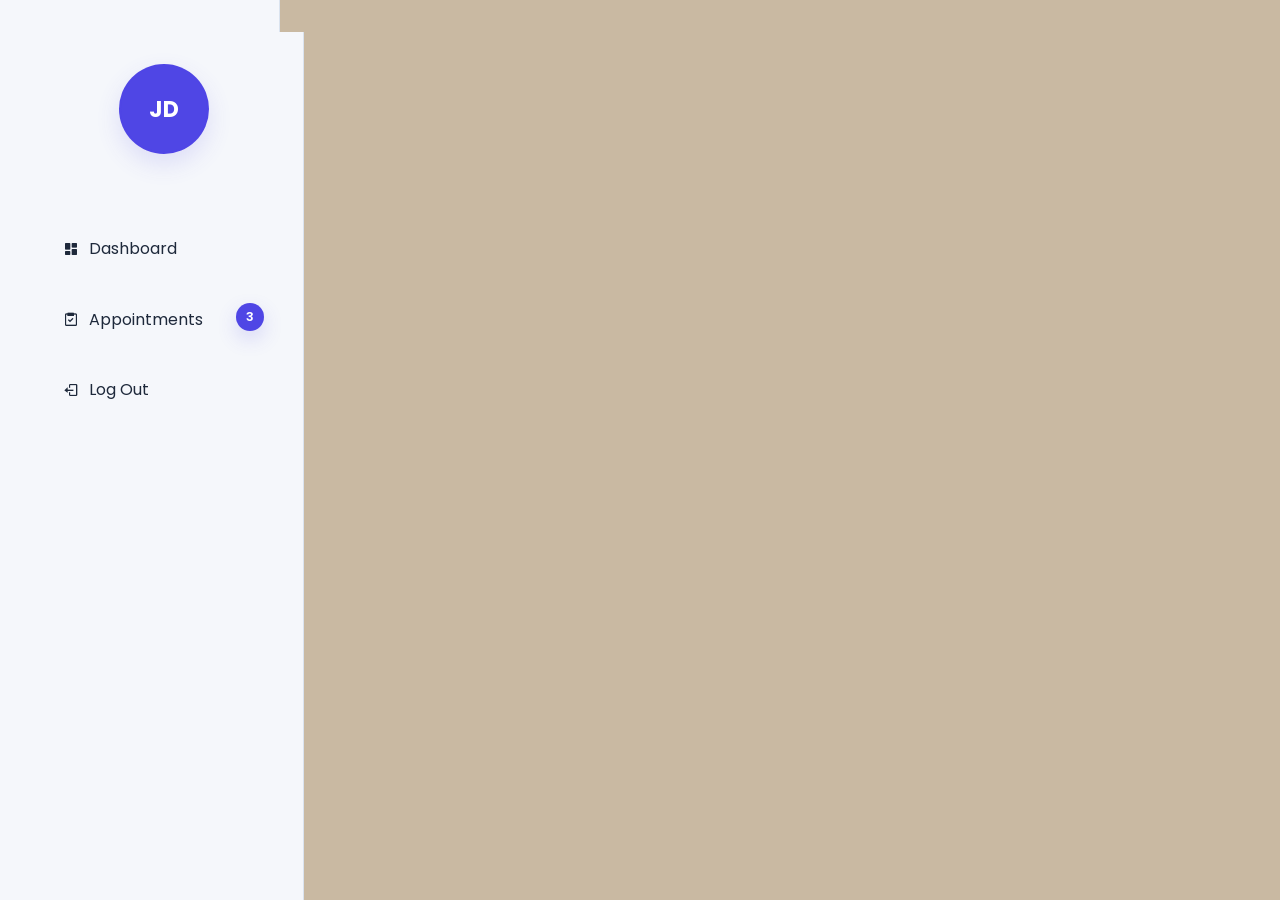
<file: view/dashboardAdmin.html>
<!DOCTYPE html>
<html lang="en">
<head>
    <meta charset="UTF-8">
    <meta name="viewport" content="width=device-width, initial-scale=1.0">
    <link rel="stylesheet" href="../css/dashboard.css">
    <link rel="stylesheet" href="../css/header.css">
    <link href='https://unpkg.com/boxicons@2.1.4/css/boxicons.min.css' rel='stylesheet'>
    <title>MediCare | Admin Dashboard</title>
</head>
<body>
    
    <div class="main-container">
        <div class="header">
            <h1>MediCare</h1>

            <ul class="link-lists">
                <a class="links" id="logoutbtn" href="../php/logout.php">Log Out</a>
            </ul>
        </div>

        <div class="dashboard">
            <div class="dashboard-container">
                <div class="side-panel">
                <div class="avatar-sec">
                    <div class="avatar-icon">
                        <div class="avatar-icon-img">
                           <p>JD</p> 
                        </div>
                        
                    </div>
                    <div class="avatar-name">
                        <h3 id="user_name"></h3>
                    </div>
                    <div class="avatar-id">
                        <p id="patient_id"></p>
                    </div>
                </div>


                <div class="side-links">
                    <div class="side-link">
                        <i class='bx bxs-dashboard'></i>
                        <a href="dashboardAdmin.html">Dashboard</a>
                    </div>

                    <div class="side-link">
                        <i class='bx bx-task'></i>
                        <a href="dashboardAdmin.html">Appointments</a>
                            <div class="counter">
                                <span class="appt-count">3</span>
                            </div>
                    </div>

                    <div class="side-link">
                        <i class='bx bx-log-out'></i>
                        <a href="../php/logout.php">Log Out</a>
                    </div> 
                </div>
                </div>


                <!--- Contents Panel-->
                <div class="contents">
                    <div class="contents-container">
                            <h2>Book an appointment</h2>
                            <p>Select a doctor and choose your preferred time</p>
                        <div class="apt-container">
                            <h3>Available Doctors</h3>
                            <div class="apt">
                                <!-- Doctor Card 1 -->
                                <div class="apt-card">
                                    <h4>Dr. Amara Patel</h4>
                                    <p>Cardiologist</p>
                                    <div class="visit-time">
                                        <p class="visit-days">Mon-Wed</p>
                                    </div>
                                    <button class="book-btn">Select</button>
                                </div>

                                <!-- Doctor Card 2 -->
                                 <div class="apt-card">
                                    <h4>Dr. Amara Patel</h4>
                                    <p>Cardiologist</p>
                                    <div class="visit-time">
                                        <p class="visit-days">Mon-Wed</p>
                                    </div>
                                    <button class="book-btn">Select</button>
                                </div>

                                    <!-- Doctor Card 3 -->
                                    <div class="apt-card">
                                        <h4>Dr. Amara Patel</h4>
                                        <p>Cardiologist</p>
                                        <div class="visit-time">
                                            <p class="visit-days">Mon-Wed</p>
                                        </div>
                                        <button class="book-btn">Select</button>
                                    </div>
                                </div>
                            </div>
                            <!-- End of Appointment Container-->



                            <!-- Begining of Schedule Details-->
                            <div class="schedule-details">
                                <h3>Schedule Details</h3>
                                <p>Here you can schedule your appointment at any time that suits you.</p>

                                <div class="fields">
                                    <div class="fields-container">
                                        <label for="date">Date</label>
                                        <input type="date" id="date">
                                    </div>

                                    <div class="fields-container">
                                        <label for="time">Time</label>
                                        <input type="time" id="time">
                                    </div>

                                    <div class="fields-container">
                                        <button class="book-btn">Book now</button>
                                    </div>
                                </div>
                                <p>Select a doctor above to proceed.</p>
                            </div>
                            <!-- End of Schedule Details -->

                            <div class="appointments">
                                <h3>Scheduled Appoinments</h3>

                            <div class="scheduled-appointments">
                                <p>No booked appointments</p>
                            </div>
                        </div>
                        </div>

                        
                    </div>

                
            </div>
        </div>

    </div>

    <script src="../js/script.js"></script>
</body>
</html>
</file>
<file: css/dashboard.css>
@import url('https://fonts.googleapis.com/css2?family=Poppins:wght@300;400;500;600;700&display=swap');

:root {
    --bg: #eef2ff;
    --panel-bg: #ffffff;
    --sidebar-bg: #f5f7fb;
    --sidebar-border: #dae3ef;
    --text: #1e293b;
    --text-muted: #52648a;
    --accent-color: #4f46e5;
    --card-bg: #ffffff;
    --card-border: #dbe2ec;
    --card-shadow: 0 16px 40px rgba(15, 23, 42, 0.08);
    --button-bg: #4f46e5;
    --button-text: #ffffff;
    --radius: 16px;
    --section-bg: #f8faff;
}

body.theme-dark {
    --bg: #0f172a;
    --panel-bg: #111827;
    --sidebar-bg: #111827;
    --sidebar-border: #1f2937;
    --text: #e2e8f0;
    --text-muted: #94a3b8;
    --accent-color: #38bdf8;
    --card-bg: #1e293b;
    --card-border: #334155;
    --card-shadow: 0 16px 40px rgba(0, 0, 0, 0.3);
    --button-bg: #38bdf8;
    --button-text: #0f172a;
    --section-bg: #111827;
}

body.theme-blue {
    --bg: #f4f7ff;
    --panel-bg: #ffffff;
    --sidebar-bg: #eef4ff;
    --sidebar-border: #d6e4ff;
    --text: #172e5e;
    --text-muted: #475569;
    --accent-color: #2563eb;
    --card-bg: #ffffff;
    --card-border: #d8e2ff;
    --card-shadow: 0 16px 40px rgba(37, 99, 235, 0.12);
    --button-bg: #2563eb;
    --button-text: #ffffff;
    --section-bg: #eef4ff;
}

* {
    padding: 0;
    margin: 0;
    box-sizing: border-box;
}

html,
body {
    min-height: 100%;
    font-size: 1rem;
    font-family: 'Poppins', sans-serif;
    background-color: var(--bg);
    color: var(--text);
}

/* Main Layout */

.main-container {
    min-height: 100vh;
    Background-color: rgb(201, 185, 162);
}

.dashboard-container {
    width: 280px;
    height: 100vh;
    position: fixed;
    top: 0;
    left: 0;
    overflow-y: auto;
    background-color: var(--sidebar-bg);
    border-right: 1px solid var(--sidebar-border);
    padding: 32px 24px;
    z-index: 1000;
}

/* Sidebar */

.side-panel {
    width: 280px;
    min-height: 100vh;
    background-color: var(--sidebar-bg);
    padding: 32px 24px;
    border-right: 1px solid var(--sidebar-border);
    position: fixed;
    overflow: hidden;
}

/* Avatar */

.avatar-sec {
    display: flex;
    flex-direction: column;
    align-items: center;
    margin-bottom: 50px;
}

.avatar-icon {
    display: flex;
    align-items: center;
    justify-content: center;
    width: 90px;
    height: 90px;
    border-radius: 50%;
    background-color: var(--accent-color);
    border: 2px solid rgba(79, 70, 229, 0.18);
    box-shadow: 0 10px 24px rgba(79, 70, 229, 0.14);
}

.avatar-icon-img {
    font-size: 1.4rem;
    font-weight: 700;
    color: var(--button-text);
}

.avatar-name {
    margin-top: 15px;
    text-align: center;
}

.avatar-id {
    margin-top: 5px;
    color: grey;
    font-size: 0.9rem;
}

/* Side Navigation */

.side-links {
    display: flex;
    flex-direction: column;
    gap: 20px;
}

.side-link {
    display: flex;
    align-items: center;
    justify-content: space-between;
    gap: 10px;
    padding: 12px 15px;
    border-radius: 10px;
    transition: 0.3s ease;
    cursor: pointer;
}

.side-link:hover {
    background-color: rgba(79, 70, 229, 0.1);
}

.side-link a {
    text-decoration: none;
    color: var(--sidebar-text);
    width: 100%;
}

.counter {
    display: flex;
    align-items: center;
    justify-content: center;
    min-width: 28px;
    height: 28px;
    padding: 0 10px;
    background: var(--accent-color);
    border-radius: 999px;
    color: white;
    box-shadow: 0 8px 20px rgba(79, 70, 229, 0.18);
    animation: pulseBadge 2.2s infinite;
    transition: transform 0.3s ease;
    position: relative;
    top: -2px;
}

.appt-count {
    color: white;
    font-size: 0.8rem;
    font-weight: 600;
}

.admin-title {
    justify-content: center;
    text-align: center;
}


/* Content Area */

.contents {
    flex: 1;
    margin-left: 280px;
    height: 100vh;
    overflow-y: auto;
    overflow-x: hidden;
    background-color: var(--bg);
    padding: 40px;
}

/* Content Container */

.contents-container {
    width: 100%;
    max-width: 1200px;
}

.contents-container h2 {
    margin-bottom: 10px;
}

.contents-container p {
    margin-bottom: 20px;
    color: #666;
}

/* Doctor Section */

.apt-container h3 {
    font-size: 1.2rem;
    font-style: italic;
    margin-bottom: 20px;
    color: rgb(109, 107, 107);
}

.apt {
    display: grid;
    grid-template-columns: repeat(3, 1fr);
    gap: 25px;
    margin-bottom: 40px;
}

/* Cards */

.apt-card {
    display: flex;
    flex-direction: column;
    gap: 15px;
    padding: 25px;
    border: 1px solid var(--card-border);
    border-radius: var(--radius);
    background: var(--card-bg);
    transition: transform 0.3s ease, box-shadow 0.3s ease, border-color 0.3s ease;
}

.apt-card:hover {
    transform: translateY(-3px);
    box-shadow: 0 5px 20px rgba(0,0,0,0.06);
}

.apt-card p {
    font-size: 0.9rem;
    color: grey;
}

.visit-days {
    color: rgb(87, 137, 11);
    font-weight: 600;
}

.book-btn {
    width: fit-content;
    padding: 10px 18px;
    background-color: rgb(5, 67, 125);
    color: white;
    border: none;
    border-radius: 8px;
    cursor: pointer;
    transition: 0.3s ease;
}

.book-btn:hover {
    opacity: 0.9;
}

/* Schedule Section */

.schedule-details {
    width: 100%;
    padding: 25px;
    border: 1px solid #d6d6d6;
    border-radius: 15px;
    margin-bottom: 30px;
}

.fields {
    display: flex;
    flex-wrap: wrap;
    gap: 20px;
    margin: 20px 0;
}

.fields-container {
    display: flex;
    flex-direction: column;
    gap: 8px;
}

.fields input {
    padding: 8px 10px;
    border: 1px solid #cfcfcf;
    border-radius: 8px;
}

.message-card {
    background: var(--panel-bg);
    border: 1px solid var(--card-border);
    border-radius: var(--radius);
    padding: 20px;
    margin-bottom: 15px;
    box-shadow: var(--card-shadow);
}

.message-card h4 {
    margin-bottom: 10px;
    font-size: 1.1rem;
    font-weight: 600;
    color: var(--text);
}

.message-card p {
    font-size: 0.95rem;
    margin-bottom: 8px;
    color: var(--text-muted);
}

.message-card small {
    font-size: 0.8rem;
    color: var(--text-muted);
}

/* Empty State */

.column-empty {
    display: flex;
    flex-direction: column;
    align-items: center;
    justify-content: center;
    padding: 40px 20px;
    text-align: center;
    color: var(--text-muted);
    flex: 1;
}

.column-empty i {
    font-size: 2.5rem;
    margin-bottom: 12px;
    opacity: 0.4;
}

.column-empty p {
    margin: 0;
    font-size: 0.9rem;
}

/* Responsive */

@media (max-width: 1100px) {
    .appointments-columns {
        grid-template-columns: 1fr 1fr;
    }

    .appointments-column:last-child {
        grid-column: span 2;
    }
}

@media (max-width: 700px) {
    .appointments-columns {
        grid-template-columns: 1fr;
    }

    .appointments-column:last-child {
        grid-column: span 1;
    }
}


/**
Route APPT
**/

/* Modern styling for #route-appointments */
#route-appointments {
    background: var(--panel-bg);
    padding: 30px;
    border-radius: var(--radius);
    box-shadow: var(--card-shadow);
    transition: all 0.3s ease;
    max-width: 1200px;
    margin: 20px auto;
}

#route-appointments h2 {
    font-size: 2rem;
    margin-bottom: 1rem;
    color: var(--text);
    font-weight: 600;
    display: flex;
    align-items: center;
    gap: 10px;
}

#route-appointments p {
    margin-bottom: 2rem;
    color: var(--text-muted);
    font-size: 1rem;
    line-height: 1.6;
}

.appointments-columns {
    display: grid;
    grid-template-columns: repeat(auto-fit, minmax(250px, 1fr));
    gap: 24px;
    margin-bottom: 40px;
}

.appointments-column {
    background: var(--card-bg);
    border: 1px solid var(--card-border);
    border-radius: var(--radius);
    box-shadow: var(--card-shadow);
    display: flex;
    flex-direction: column;
    overflow: hidden;
    transition: transform 0.2s, box-shadow 0.2s;
}

.appointments-column:hover {
    transform: translateY(-4px);
    box-shadow: 0 12px 24px rgba(0, 0, 0, 0.1);
}

.column-header {
    display: flex;
    align-items: center;
    justify-content: space-between;
    padding: 20px;
    background: var(--section-bg);
    border-bottom: 1px solid var(--card-border);
    transition: background 0.3s;
}

.column-header:hover {
    background: #f1f1f1;
}

.column-header h3 {
    font-size: 1.2rem;
    font-weight: 600;
    color: var(--text);
}

.column-icon {
    display: flex;
    align-items: center;
    justify-content: center;
    width: 40px;
    height: 40px;
    border-radius: 8px;
    background: rgba(79, 70, 229, 0.1);
    color: var(--accent-color);
    font-size: 1.4rem;
}

.column-count {
    display: flex;
    align-items: center;
    justify-content: center;
    min-width: 30px;
    height: 30px;
    padding: 0 10px;
    border-radius: 999px;
    font-size: 0.9rem;
    font-weight: 600;
    color: #fff;
    background-color: var(--accent-color);
}

.column-body {
    flex: 1;
    padding: 16px;
    display: flex;
    flex-direction: column;
    gap: 14px;
    overflow-y: auto;
}



.appointment-card {
    background: var(--panel-bg);
    border: 1px solid var(--card-border);
    border-radius: var(--radius);
    padding: 16px;
    transition: box-shadow 0.2s, transform 0.2s;
}

.appointment-card:hover {
    box-shadow: 0 8px 16px rgba(0,0,0,0.08);
    transform: translateY(-2px);
}

.appointment-card h4 {
    font-size: 1rem;
    font-weight: 600;
    margin-bottom: 8px;
    color: var(--text);
}

.appointment-card p {
    font-size: 0.9rem;
    color: var(--text-muted);
    margin: 4px 0;
}

/* Style for Schedule Management form */
#appointment-status-form {
    display: flex;
    flex-wrap: wrap;
    gap: 16px;
    align-items: center;
    margin-top: 30px;
}

#appointment-status-form label {
    font-weight: 600;
    margin-right: 8px;
}

#appointment-status-form select {
    padding: 10px 14px;
    border: 1px solid var(--card-border);
    border-radius: 8px;
    background: var(--panel-bg);
    font-family: 'Poppins', sans-serif;
    font-size: 0.95rem;
    transition: border-color 0.2s;
}

#appointment-status-form select:focus {
    outline: none;
    border-color: var(--accent-color);
    box-shadow: 0 0 0 4px rgba(79, 70, 229, 0.1);
}

.book-btn {
    padding: 10px 20px;
    background-color: var(--button-bg);
    color: var(--button-text);
    border: none;
    border-radius: 8px;
    cursor: pointer;
    font-weight: 600;
    transition: background 0.3s, transform 0.2s;
}

.book-btn:hover {
    opacity: 0.9;
    transform: translateY(-2px);
}

.booking-feedback {
    margin-top: 10px;
    font-size: 0.9rem;
    color: var(--text-muted);
}


/** END* **/


.no-appointments {
    color: #7a8696;
    padding: 18px;
    text-align: center;
}

.no-appointments {
    color: #7a8696;
    padding: 18px;
    text-align: center;
}

    .route-page h2 {
        font-size: 1.9rem;
        margin-bottom: 0.75rem;
        color: var(--text);
    }

    .route-page p {
        color: var(--text-muted);
        margin-bottom: 1.5rem;
        line-height: 1.7;
    }

    .medical-records-panel {
        display: grid;
        gap: 24px;
        padding: 28px;
        background: var(--card-bg);
        border: 1px solid var(--card-border);
        border-radius: var(--radius);
        box-shadow: var(--card-shadow);
    }

    .medical-records-header {
        display: flex;
        align-items: flex-start;
        justify-content: space-between;
        gap: 20px;
        padding-bottom: 8px;
        border-bottom: 1px solid #e5e7f0;
    }

    .medical-records-header h3 {
        margin-bottom: 8px;
        color: var(--text);
    }

    .status-pill {
        padding: 10px 16px;
        border-radius: 999px;
        background: rgba(79, 70, 229, 0.12);
        color: var(--accent-color);
        font-size: 0.9rem;
        font-weight: 700;
        align-self: center;
    }

    .medical-records-grid {
        display: grid;
        gap: 24px;
    }

    .medical-records-form {
        display: grid;
        gap: 18px;
    }

    .medical-records-sidebar {
        display: grid;
        gap: 18px;
    }

    .info-card {
        padding: 20px;
        border-radius: 18px;
        background: #f8f9ff;
        border: 1px solid rgba(79, 70, 229, 0.12);
        box-shadow: 0 12px 24px rgba(79, 70, 229, 0.05);
    }

    .info-card h4 {
        margin-bottom: 10px;
        font-size: 1rem;
        color: #1f2937;
    }

    .info-card p {
        margin: 0;
        color: #475569;
        line-height: 1.7;
        font-size: 0.95rem;
    }

    .medical-records-row {
        display: grid;
        gap: 14px;
    }

    .medical-records-row.full-width {
        width: 100%;
    }

    #medical-record-form label {
        display: block;
        font-weight: 600;
        color: var(--text);
        margin-bottom: 8px;
    }

    #medical-record-form select,
    #medical-record-form textarea {
        width: 100%;
        min-height: 48px;
        border: 1px solid var(--card-border);
        border-radius: 14px;
        background: var(--panel-bg);
        color: var(--text);
        padding: 14px 16px;
        font-family: inherit;
        font-size: 0.95rem;
        outline: none;
        transition: border-color 0.2s ease, box-shadow 0.2s ease;
    }

    #medical-record-form select:focus,
    #medical-record-form textarea:focus {
        border-color: var(--accent-color);
        box-shadow: 0 0 0 4px rgba(79, 70, 229, 0.08);
    }

    #medical-record-form textarea {
        resize: vertical;
        min-height: 120px;
    }

    #medical-record-form .book-btn {
        align-self: flex-start;
        padding: 12px 26px;
        border-radius: 12px;
        font-weight: 700;
    }

    .form-actions {
        display: flex;
        justify-content: flex-end;
        margin-top: 8px;
    }

    #medical-record-feedback {
        color: #1f2937;
        font-size: 0.95rem;
        line-height: 1.5;
    }

    @media (min-width: 980px) {
        .medical-records-grid {
            grid-template-columns: 2fr 1fr;
            gap: 28px;
            align-items: start;
        }

        .medical-records-form {
            gap: 20px;
        }

        .medical-records-row.full-width {
            grid-column: 1 / -1;
        }

        .medical-records-row:not(.full-width) {
            width: 100%;
        }

        .form-actions {
            justify-content: flex-start;
        }

        #medical-record-form .book-btn {
            width: auto;
        }
    }


.table-scroll {
    overflow-x: auto;
}

.settings-list {
    list-style: none;
    padding-left: 0;
    margin-top: 1rem;
}

.settings-list li {
    background: #fff;
    border: 1px solid #e6e9ef;
    border-radius: 8px;
    padding: 0.75rem 1rem;
    margin-bottom: 0.75rem;
    color: #3b4a5a;
}

.dashboard-summary { 
    display: grid; 
    grid-template-columns: repeat(4, minmax(0, 1fr)); 
    gap: 1.2rem; 
    margin-top: 1.5rem; 
}

.summary-card { 
    background: var(--card-bg);
    border: 1px solid var(--card-border);
    border-radius: var(--radius);
    padding: 1.25rem; 
    box-shadow: 0 20px 40px rgba(15, 23, 42, 0.05);
}

.summary-card h4 { 
    margin-bottom: 0.75rem; 
}

.summary-value { 
    font-size: 2rem; font-weight: 700;
 }
 
/** HOVER ***/ 

.counter:hover {
    transform: scale(1.1);
}


/* Responsive */

@media (max-width: 1000px) {

    .dashboard-container {
        flex-direction: column;
    }

    .side-panel {
        width: 100%;
        min-height: auto;
    }

    .contents {
        width: 100%;
    }

    .dashboard-summary {
        grid-template-columns: repeat(2, minmax(0, 1fr));
    }

    .apt {
        grid-template-columns: repeat(2, 1fr);
    }
}

@media (max-width: 700px) {

    .dashboard-summary,
    .apt {
        grid-template-columns: 1fr;
    }

    .fields {
        flex-direction: column;
    }

    .contents {
        padding: 20px;
    }
}


.page-heading {
    display: flex;
    align-items: center;
    justify-content: space-between;
    gap: 16px;
    margin-bottom: 16px;
}

.page-heading h1,
.page-heading h2 {
    font-size: clamp(1.8rem, 2.2vw, 2.4rem);
    margin-bottom: 6px;
}

.eyebrow {
    display: inline-block;
    margin-bottom: 10px;
    color: var(--accent-color);
    font-size: 0.85rem;
    text-transform: uppercase;
    letter-spacing: 0.16em;
}

.heading-actions {
    display: flex;
    align-items: center;
    gap: 12px;
}

.section-description {
    color: var(--text-muted);
    margin-bottom: 24px;
    max-width: 720px;
}

.panel-card,
.admin-panel {
    background: var(--panel-bg);
    border: 1px solid var(--card-border);
    border-radius: var(--radius);
    padding: 24px;
    box-shadow: 0 16px 40px rgba(15, 23, 42, 0.04);
    margin-top: 24px;
}

.settings-panel {
    display: grid;
    gap: 24px;
}

.form-row {
    display: grid;
    gap: 10px;
    margin-bottom: 18px;
}

.form-row label {
    color: var(--text);
    font-weight: 600;
}

.form-row select,
.form-row input[type="color"],
.form-row input[type="range"] {
    width: 100%;
    padding: 12px 14px;
    border: 1px solid var(--card-border);
    border-radius: 12px;
    background: var(--card-bg);
    color: var(--text);
}

.range-row .range-group {
    display: flex;
    align-items: center;
    gap: 16px;
}

.range-value {
    min-width: 58px;
    font-weight: 700;
    color: var(--text-muted);
}

.form-actions {
    display: flex;
    flex-wrap: wrap;
    gap: 14px;
    margin-top: 8px;
}

.primary-button,
.secondary-button {
    border: none;
    padding: 12px 20px;
    border-radius: 12px;
    cursor: pointer;
    transition: transform 0.2s ease, box-shadow 0.2s ease;
    font-weight: 700;
}

.primary-button {
    background: var(--button-bg);
    color: var(--button-text);
}

.secondary-button {
    background: transparent;
    color: var(--text);
    border: 1px solid var(--card-border);
}

.primary-button:hover,
.secondary-button:hover {
    transform: translateY(-1px);
    box-shadow: 0 12px 24px rgba(15, 23, 42, 0.08);
}

.summary-card h4 {
    margin-bottom: 0.75rem;
    color: var(--text-muted);
}

.summary-value {
    font-size: 2.2rem;
    font-weight: 800;
    color: var(--text);
}

@keyframes pulseBadge {

    0% {
        transform: scale(1);
        box-shadow: 0 0 0 0 rgba(79, 70, 229, 0.35);
    }

    70% {
        transform: scale(1.08);
        box-shadow: 0 0 0 12px rgba(79, 70, 229, 0);
    }

    100% {
        transform: scale(1);
        box-shadow: 0 0 0 0 rgba(79, 70, 229, 0);
    }
}

.hidden {
    display: none !important;
}

.route-page {
    animation: fadeIn 0.3s ease-in-out;
}

@keyframes fadeIn {
    from {
        opacity: 0;
    }
    to {
        opacity: 1;
    }
}

.form-container {
    background: var(--card-bg);
    border: 1px solid var(--card-border);
    border-radius: var(--radius);
    padding: 24px;
    margin-bottom: 24px;
    box-shadow: var(--card-shadow);
}

.form-container h3 {
    margin-bottom: 20px;
    color: var(--text);
}

.form-group {
    display: flex;
    flex-direction: column;
    gap: 8px;
    margin-bottom: 16px;
}

.form-group label {
    font-weight: 600;
    color: var(--text);
}

.form-group input,
.form-group select {
    padding: 12px 14px;
    border: 1px solid var(--card-border);
    border-radius: 12px;
    background: var(--panel-bg);
    color: var(--text);
    font-family: inherit;
    font-size: 0.95rem;
    transition: border-color 0.2s ease;
}

.form-group input:focus,
.form-group select:focus {
    outline: none;
    border-color: var(--accent-color);
    box-shadow: 0 0 0 4px rgba(79, 70, 229, 0.08);
}

.admin-user-table {
    width: 100%;
    border-collapse: collapse;
    margin-top: 20px;
}

.admin-user-table thead {
    background: var(--section-bg);
}

.admin-user-table th {
    padding: 16px;
    text-align: left;
    font-weight: 700;
    color: var(--text);
    border-bottom: 2px solid var(--card-border);
}

.admin-user-table td {
    padding: 14px 16px;
    border-bottom: 1px solid var(--card-border);
    color: var(--text);
}

.admin-user-table tbody tr:hover {
    background: rgba(79, 70, 229, 0.02);
}

.settings-section {
    background: var(--card-bg);
    border: 1px solid var(--card-border);
    border-radius: var(--radius);
    padding: 24px;
    margin-bottom: 24px;
    box-shadow: var(--card-shadow);
}

.settings-section h3 {
    margin-bottom: 20px;
    color: var(--text);
}

.admin-appointments-view {
    display: grid;
    gap: 32px;
}

.appointments-section {
    background: var(--card-bg);
    border: 1px solid var(--card-border);
    border-radius: var(--radius);
    padding: 24px;
    box-shadow: var(--card-shadow);
}

.appointments-section h3 {
    margin-bottom: 20px;
    color: var(--text);
    font-size: 1.2rem;
}

.appointments-grid {
    display: grid;
    grid-template-columns: repeat(auto-fill, minmax(350px, 1fr));
    gap: 20px;
}
</file>
<file: css/header.css>
.hero {
    padding: 120px 0 50px;
    color: #fff;
    width: 100%;
    height: 85vh;
    display: flex;
    flex-direction: row;
    align-items: center;
    left: 0;
    position: relative;
    overflow: hidden;
}

.hero-header {
    display: flex;
    flex-direction: column;
    gap: 5px;/*  */
    margin: 0 200px;
    width: 40%;
    justify-content: space-around;
    
}
</file>
